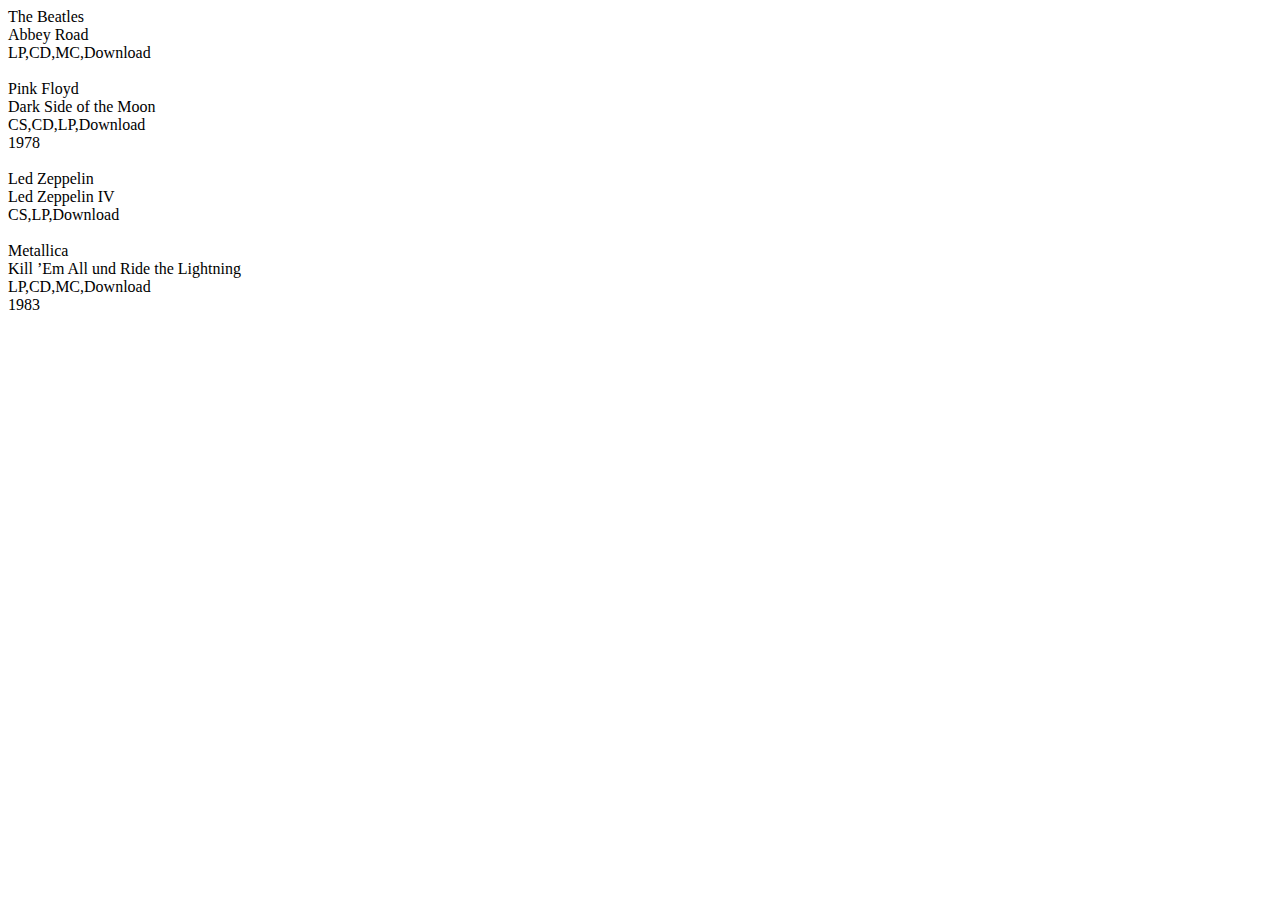
<file: js-object-level-1-7/index.html>
<!DOCTYPE html>
<html lang="de">
<head>
    <meta charset="UTF-8">
    <meta name="viewport" content="width=device-width, initial-scale=1.0">
    <title>js-object-level-1-7</title>
    <!-- <link rel="stylesheet" href="./assets/css/style.css"> -->
</head>
<body>
    <header>
        
    </header>
    
    <main>
           
    </main>

    <footer>

    </footer>
    <script src="./assets/js/main.js"></script>
</body>
</html>
</file>
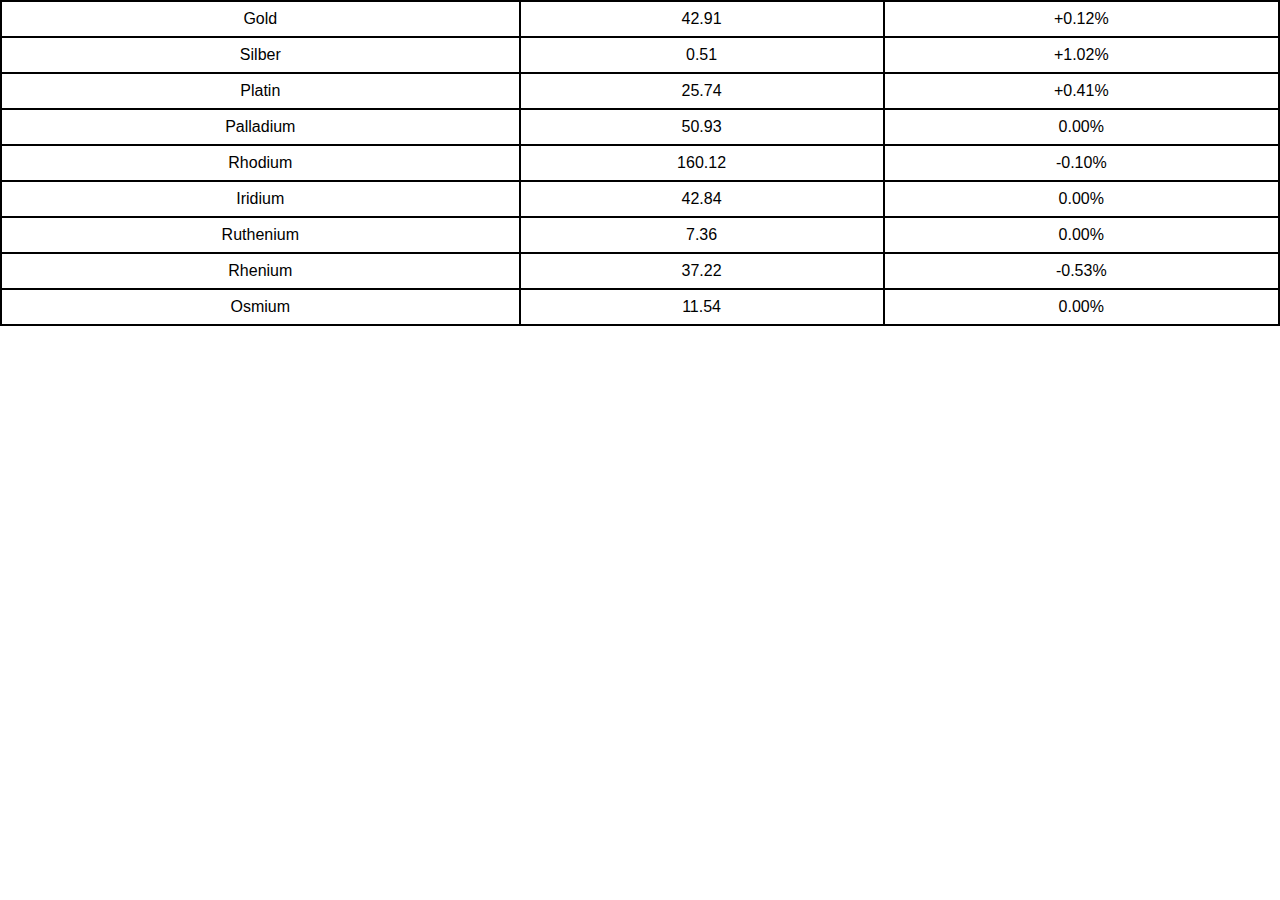
<file: js-object-level-2-1/index.html>
<!DOCTYPE html>
<html lang="de">
<head>
    <meta charset="UTF-8">
    <meta name="viewport" content="width=device-width, initial-scale=1.0">
    <title>js-object-level-2-1</title>
    <link rel="stylesheet" href="./assets/css/style.css">
</head>
<body>
    <header>
        
    </header>
    
    <main>
        <table id="table"></table>
    </main>

    <footer>

    </footer>
    <script src="./assets/js/main.js"></script>
</body>
</html>
</file>
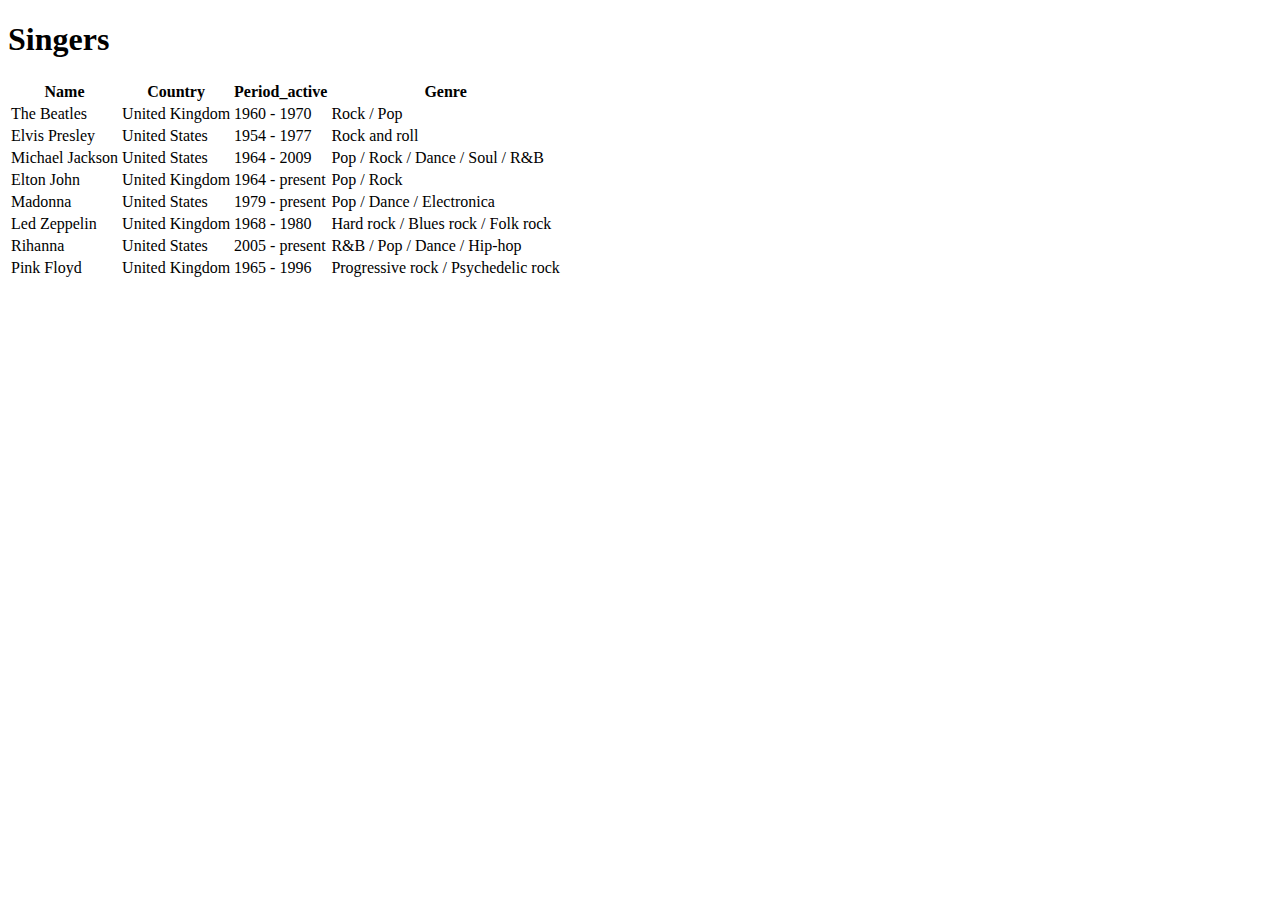
<file: js-object-level-2-3/index.html>
<!DOCTYPE html>
<html lang="de">
<head>
    <meta charset="UTF-8">
    <meta name="viewport" content="width=device-width, initial-scale=1.0">
    <title>js-object-level-2-3</title>
    <!-- <link rel="stylesheet" href="./assets/css/style.css"> -->
</head>
<body>
    <header>
        
    </header>
    
    <main>
        <h1>Singers</h1>
        <div id="table-container"></div>
           
    </main>

    <footer>

    </footer>
    <script src="./assets/js/main.js"></script>
</body>
</html>
</file>
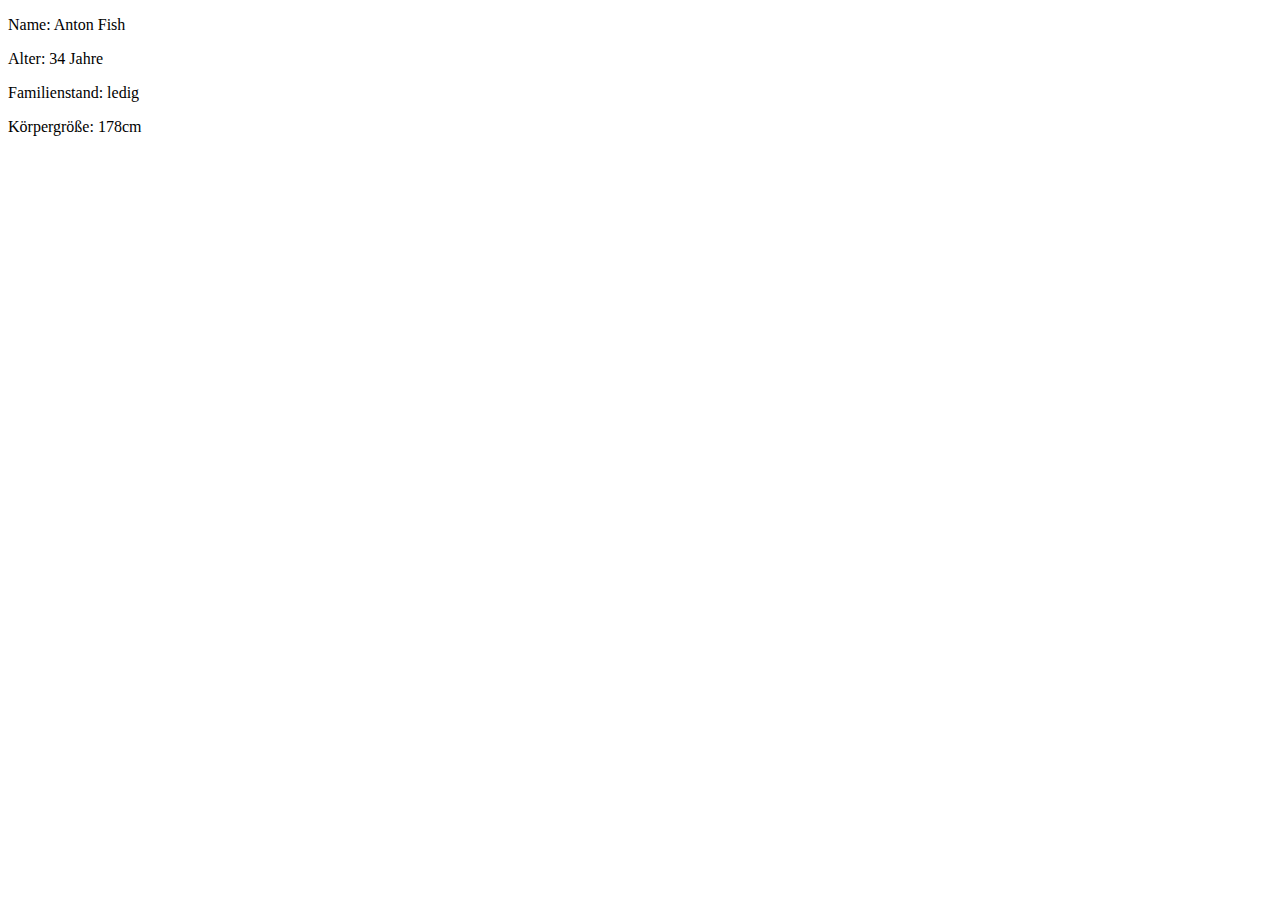
<file: js-this-level-1-2/index.html>
<!DOCTYPE html>
<html lang="de">
<head>
    <meta charset="UTF-8">
    <meta name="viewport" content="width=device-width, initial-scale=1.0">
    <title>js-this-level-1-2</title>
    <!-- <link rel="stylesheet" href="./assets/css/style.css"> -->
</head>
<body>
    <header>
        
    </header>
    
    <main>
        <article id="person"></article>

    </main>

    <footer>

    </footer>
    <script src="./assets/js/main.js"></script>
</body>
</html>
</file>
<file: js-object-level-1-7/assets/css/style.css>
* {
  margin: 0;
  padding: 0;
  box-sizing: border-box;
}
</file>
<file: js-object-level-2-1/assets/css/style.css>
* {
  margin: 0;
  padding: 0;
  box-sizing: border-box;
}

body {
  font-family: Arial, Helvetica, sans-serif;
  font-size: 1rem;
}

table {
  width: 100%;
  border-collapse: collapse;
}

tr, th, td {
  border: 0.15rem solid black;
  padding: 0.5rem;
  text-align: center;
}
</file>
<file: js-object-level-2-3/assets/css/style.css>
* {
  margin: 0;
  padding: 0;
  box-sizing: border-box;
}
</file>
